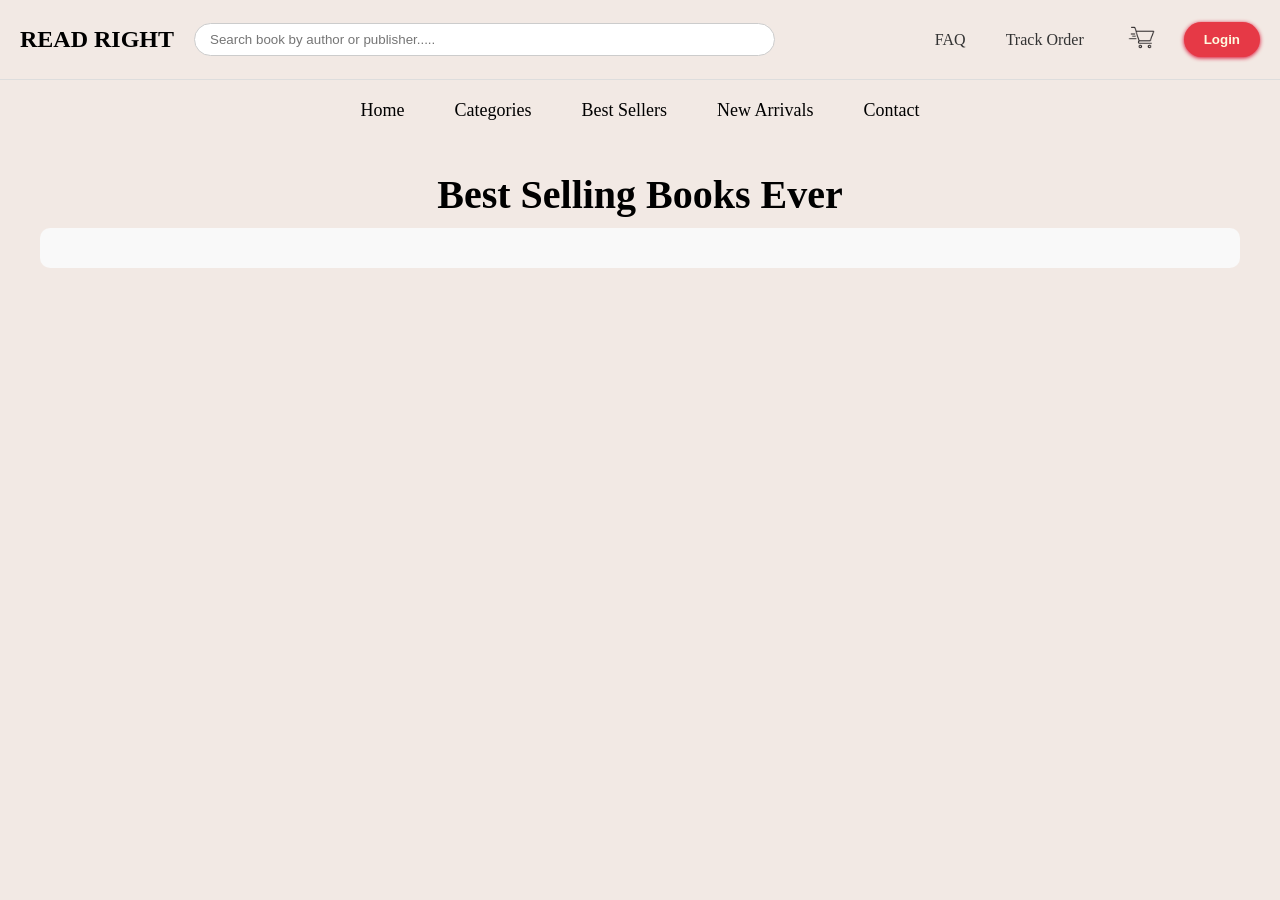
<file: frontend/index.html>
<!DOCTYPE html>
<html lang="en">
<head>
    <meta charset="UTF-8">
    <meta name="viewport" content="width=device-width, initial-scale=1.0">
    <title>Book Store</title>
    <link rel="stylesheet" type="text/css" href="static/css/index.css">
</head>
<body>
    <header>
        <div class="header-container">
            <div id="logo"><a href="index.html" class="logo_style">READ RIGHT</a></div>
            <div class="search-bar">
                <input type="text" placeholder="Search book by author or publisher....." id="search-input">
                <!-- <div id="weather-info">
                    <img id="weather-icon" src="" alt="Weather">
                    <span id="weather-temp"></span>
                </div> -->
            </div>
            <div class="header-right">
                <a href="#">FAQ</a>
                <a href="#">Track Order</a>
                <div class="cart-icon">
                    <a href="#"><img src="static/images/cart-icon-1-removebg-preview.png" alt="Cart"></a>
                </div>
                <div class="buttonpos">
                    <button class="pos">Login</button>
                </div>
            </div>
        </div>
        <nav>
            <ul>
                <li><a href="index.html">Home</a></li>
                <li class="dropdown">
                    <a href="#" class="dropbtn">Categories</a>
                    <div class="dropdown-content">
                        <a href="category.html?name=Classic Literature">Classic Literature</a>
                        <a href="category.html?name=Modern Classics">Modern Classics</a>
                        <a href="category.html?name=Fiction">Fiction</a>
                        <a href="category.html?name=Contemporary Fiction">Contemporary Fiction</a>
                        <a href="category.html?name=Poetry">Poetry</a>
                    </div>
                </li>
                <li><a href="index.html">Best Sellers</a></li>
                <li><a href="index.html">New Arrivals</a></li>
                <li><a href="index.html">Contact</a></li>
            </ul>
        </nav>
    </header>
    <!-- Main section -->
    <main>
        <section>
            <h1 class="heading">Best Selling Books Ever</h1>
            <div class="books-grid" id="books-grid">
                
                <!-- We are writing JS to display books from DB and we are creating link for each book to display in detail -->

            </div>
        </section>
    </main>
    <script src="static/js/config.js"></script>
    <script src="static/js/main.js"></script>
</body>
</html>
</file>
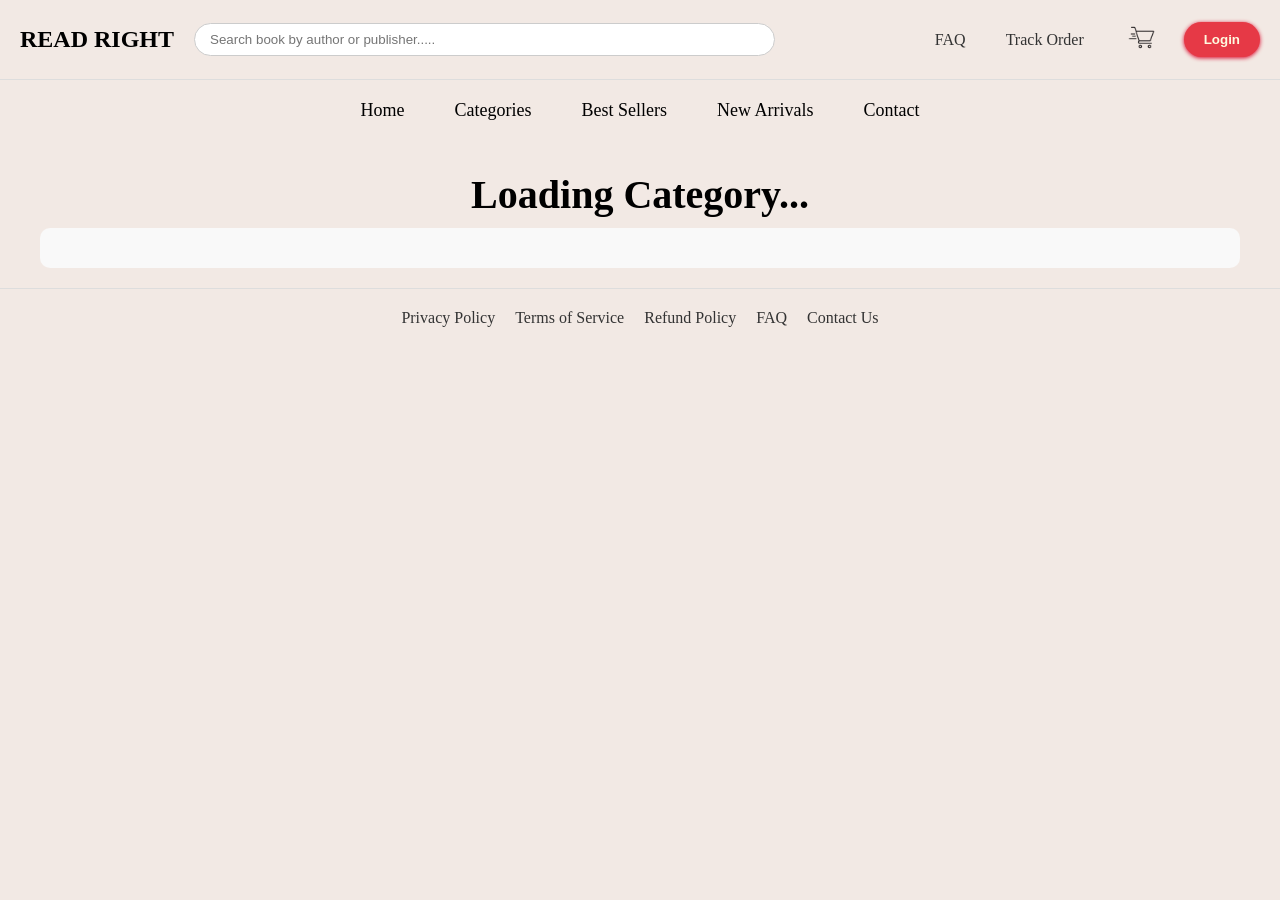
<file: frontend/category.html>
<!DOCTYPE html>
<html lang="en">
<head>
    <meta charset="UTF-8">
    <meta name="viewport" content="width=device-width, initial-scale=1.0">
    <title>Category - Read Right</title>
    <link rel="stylesheet" type="text/css" href="static/css/index.css">
</head>
<body>
    <header>
        <div class="header-container">
            <div id="logo"><a href="index.html" class="logo_style">READ RIGHT</a></div>
            <div class="search-bar">
                <input type="text" placeholder="Search book by author or publisher....." id="search-input">
            </div>
            <div class="header-right">
                <a href="#">FAQ</a>
                <a href="#">Track Order</a>
                <div class="cart-icon">
                    <a href="#"><img src="static/images/cart-icon-1-removebg-preview.png" alt="Cart"></a>
                </div>
                <div class="buttonpos"><button class="pos">Login</button></div>
            </div>
        </div>
        <nav>
            <ul>
                <li><a href="index.html">Home</a></li>
                <li class="dropdown">
                    <a href="#" class="dropbtn">Categories</a>
                    <div class="dropdown-content">
                        <a href="category.html?name=Classic Literature">Classic Literature</a>
                        <a href="category.html?name=Modern Classics">Modern Classics</a>
                        <a href="category.html?name=Fiction">Fiction</a>
                        <a href="category.html?name=Contemporary Fiction">Contemporary Fiction</a>
                        <a href="category.html?name=Poetry">Poetry</a>
                    </div>
                </li>
                <li><a href="index.html">Best Sellers</a></li>
                <li><a href="index.html">New Arrivals</a></li>
                <li><a href="index.html">Contact</a></li>
            </ul>
        </nav>
    </header>
    <main>
        <section>
            <h1 class="heading" id="cat-name">Loading Category...</h1>
            <div class="books-grid" id="books-grid">
                </div>
        </section>
    </main>
    <footer class="footer-container">
        <div class="footer-links">
            <ul>
                <li><a href="index.html">Privacy Policy</a></li>
                <li><a href="index.html">Terms of Service</a></li>
                <li><a href="index.html">Refund Policy</a></li>
                <li><a href="index.html">FAQ</a></li>
                <li><a href="index.html">Contact Us</a></li>
            </ul>
        </div>
    </footer>

    <script src="static/js/config.js"></script>
    <script src="static/js/category.js"></script>
</body>
</html>
</file>
<file: frontend/static/css/index.css>
* {
    box-sizing: border-box;
    margin: 0;
    padding: 0;
}
html {
    background-color: #f2e9e4;
}


/* navigation bar */
.header-container {
    display: flex;
    align-items: center;
    justify-content: space-between;
    padding: 10px 20px;
    background-color: #f2e9e4; /* Light background for header */
    border-bottom: 1px solid #ddd;
}

#logo {
    font-size: 24px;
    font-weight: bold;
}

.logo_style{
    text-decoration: none;
    color: black;
}

.search-bar {
    display: flex;
    align-items: center;
    margin-left: 20px;
    flex-grow: 1; /* Allows the search bar to grow and take available space */
    gap: 20px;
}

.search-bar input[type="text"] {
    width: 80%;
    padding: 8px 15px;
    border: 1px solid #ccc;
    border-radius: 20px;
    outline: none;
    transition: border-color 0.3s;
}

.search-bar input[type="text"]:focus {
    border-color: #e63946;
}

/* #weather-info {
    display: flex;
    align-items: center;
    gap: 5px;
}

#weather-icon {
    width: 24px;
    height: 24px;
} */

.header-right {
    display: flex;
    align-items: center;
    gap: 10px;
}

.header-right a {
    text-decoration: none;
    color: #333;
    padding: 10px 15px;
}

button{
    background-color: #e63946;
    padding: 10px 20px;
    border-radius: 20px;
    margin: 0px;
    color: #fefae0;
    box-shadow: 0 1px 4px #d90429;
    transition: transform 0.2s, box-shadow 0.2s;
    border: none;
    font-weight: 900;
}
button:active {
    transform: translateY(1px) translateZ(1px);
    box-shadow: 0 0 0 #d90429;
}

.cart-icon {
    display: flex;
    align-items: center;
    gap: 5px;
}

.cart-icon img {
    width: 35px;
    height: 35px;
}

/* Basic styling for navigation */
nav ul {
    list-style-type: none;
    margin: 10px;
    padding: 0;
    display: flex;
    justify-content: center;
    gap: 10px;
    font-size: 18px;
}

nav ul li {
    position: relative;
}

/* Styling for dropdown button */
nav ul li a{
    display: block;
    padding: 10px 20px;
    text-decoration: none;
    color: black;
}

nav ul li a:hover {
    /* background-color: #e97f88; */
    color: #e63946;
    border-radius: 0px;
}

/* Dropdown content */
.dropdown-content {
    display: none;
    position:fixed;
    background-color: #f2e9e4;
    min-width: 160px;
    box-shadow: 0px 8px 16px 0px rgba(0,0,0,0.2);
    z-index: 1;
}

/* Dropdown content links */
.dropdown-content a {
    color: black;
    padding: 12px 16px;
    text-decoration: none;
    display: block;
}

/* Hover effects for dropdown content links */
.dropdown-content a:hover {
    background-color: lightgrey;
    color: black;
}

/* Show the dropdown content when hovering over dropdown button */
.dropdown:hover .dropdown-content {
    display: block;
}


/* Main container heading */
.heading {
    text-align: center;
    font-size: 40px;
    margin: 10px;
}

/* Main container for book display */
.books-grid {
    display: grid;
    grid-template-columns: repeat(auto-fill, minmax(200px, 1fr));
    gap: 20px;
    padding: 20px;
    background-color: #f9f9f9;
    border-radius: 10px;
}

/* Each book item container */
.book-item {
    display: flex;
    flex-direction: column;
    align-items: center;
    background-color: white;
    border: 1px solid #ddd;
    border-radius: 10px;
    padding: 15px;
    text-align: center;
    transition: transform 0.5s, box-shadow 0.5s;
}

/* Book item hover effect */
.book-item:hover {
    transform: scale(1.05);
    box-shadow: 0px 8px 16px rgba(0, 0, 0, 0.5);
}

/* Book image styling */
.book-item img {
    max-width: 100%;
    height: auto;
    border-radius: 5px;
    margin-bottom: 10px;
    aspect-ratio: 2.5 / 4;
}

/* Book title styling */
.book-item h4 {
    font-size: 18px;
    margin: 10px 0;
    color: #333;
}

/* Author name styling */
.book-item p {
    font-size: 14px;
    color: #666;
}

/* Adjusting main container styling */
main {
    display: flex;
    justify-content: center;
    padding: 20px;
}

/* Styling for book section */
section {
    width: 100%;
    max-width: 1200px;
}

/* Media query for responsive design */
@media (max-width: 600px) {
    .books-grid {
        grid-template-columns: 1fr; /* Single column layout on small screens */
    }
}

/* footer */
body {
    display: flex;
    flex-direction: column;
    min-height: 100vh;
    margin: 0;
    /* font-family: Arial, sans-serif; */
}

.footer-container {
    display: flex;
    flex-direction: column;
    align-items: center;
    justify-content: center;
    width: 100%;
    border-top: 1px solid #ddd;
    padding: 20px;
    background-color: #f2e9e4;
}

.footer-links ul {
    display: flex;
    justify-content: center;
    padding: 0;
    margin: 0;
    list-style-type: none; /* Remove bullets */
    gap: 20px; /* Space between links */
}

.footer-links ul li {
    display: inline;
}

.footer-links ul li a {
    text-decoration: none; /* Remove underline */
    color: #333;
    transition: color 0.3s;
}

.footer-links ul li a:hover {
    color: #007BFF; /* Change color on hover */
}

.pagination {
    display: flex;
    justify-content: center; /* Center pagination */
    margin-top: 10px;
}

.pagination a {
    text-decoration: none; /* Remove underline */
    padding: 10px;
    color: #007BFF;
    margin: 0 5px;
    border: 1px solid #ddd;
    border-radius: 5px;
    transition: background-color 0.3s, color 0.3s;
}

.pagination a:hover {
    background-color: #ddd;
    color: #333;
}



/* ============================================================================ */
/*  Book Details webpage */
/* Book details section */
.book-details {
    display: flex;
    justify-content: center;
    align-items: center;
    flex-direction: column;
    padding: 20px;
    background-color: #f2e9e4;
}

.book-images {
    display: flex;
    gap: 20px;
}

.book-images img {
    max-width: 200px;
    border-radius: 10px;
    border: none;
    box-shadow: 0px 8px 16px rgba(0, 0, 0, 0.7);
}

.book-info {
    margin-top: 20px;
    text-align: center;
}

.book-info h1 {
    font-size: 48px;
    margin-bottom: 20px;
    color: #333;
}

.book-info p {
    margin: 5px 0;
    font-size: 18px;
    color: #333;
}

.book-info span {
    font-weight:bold;
}
</file>
